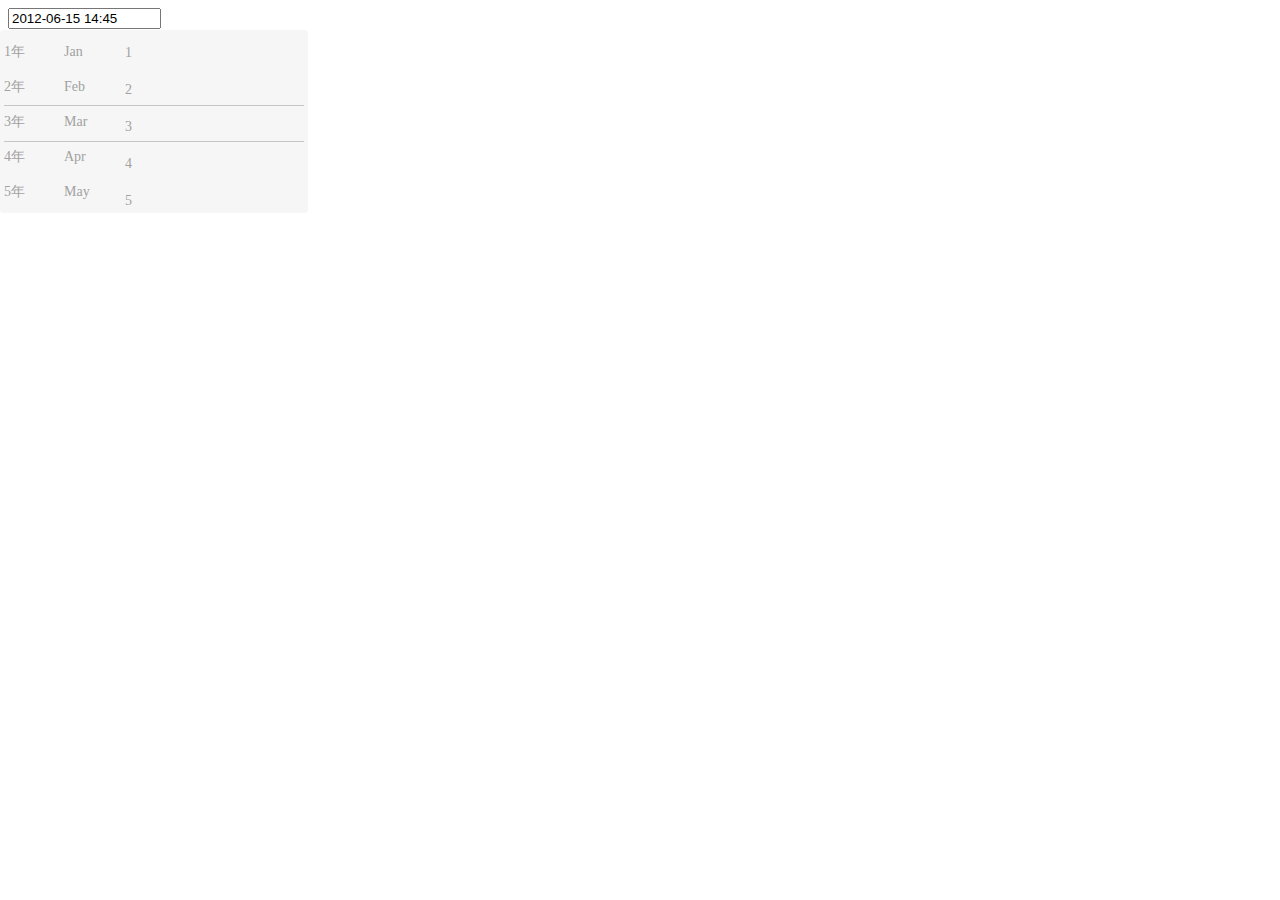
<file: demo/index.html>
<!DOCTYPE HTML>
<html>
<head>
<meta charset="utf-8">
<meta http-equiv="Content-Type" content="text/html; charset=utf-8">
<meta http-equiv="X-UA-Compatible" content="IE=edge">
<meta name="viewport" content="width=device-width, initial-scale=1">
<title>datetimepicker</title>
<!-- Bootstrap core CSS -->
<link href="http://frame.yingyutalk.com/bootstrap/3.3.4/css/bootstrap.min.css" rel="stylesheet">
<link href="../src/css/datetimepicker.css" rel="stylesheet">
</head>

<body>
<input size="16" type="text" value="2012-06-15 14:45" class="form_datetime1">
<!--<div class="datetimepicker datetimepicker-dropdown-bottom-right " style="display:block; top:100px;">
<div class="datetimepicker-modal"></div>
  <div class="datetimepicker-years"><div class="datetimepicker-current"></div>
    <div class="datetimepicker-selecter"><span class="year">2010年</span> <span class="year">2011年</span> <span class="year">2012年</span> <span class="year">2013年</span> <span class="year">2014年</span> <span class="year">2015年</span> <span class="year">2016年</span> <span class="year">2017年</span> </div>
  </div>
  <div class="datetimepicker-months">2 </div>
  <div class="datetimepicker-days">3 </div>
  <div class="datetimepicker-hours">4 </div>
  <div class="datetimepicker-minutes">5 </div>
</div>-->
<script type="text/javascript" src="../lib/jquery-1.10.2.min.js"></script> 
<script type="text/javascript" src="../lib/jquery.mousewheel.min.js"></script> 
<script type="text/javascript" src="../src/js/datapicker.js"></script> 
<script type="text/javascript" src="../src/js/datetimepicker.js"></script> 
<script type="text/javascript">
	$(".form_datetime1").datetimepicker({format: 'yyyy-mm-dd hh:ii', forceParse: true});
	$(function(){
		// CSS transform变换应用
		var transform = function(element, value, key) {
			key = key || "Transform";
			["Moz", "O", "Ms", "Webkit", ""].forEach(function(prefix) {
				element.style[prefix + key] = value;	
			});	
			
			return element;
		}
		var index = 0;
	$('.datetimepicker > div').on('mousewheel', function(event) {
//		var mtop = parseInt($('.datetimepicker-selecter').css('margin-top'));
			index += event.deltaY;
			$(this).find('.datetimepicker-selecter').animate({
				marginTop: (35*index)+'px'
				},0)
//			transform($('.datetimepicker-selecter')[0], 'translateY('+(35*index)+'px'+')')
		//$('.datetimepicker-selecter').css('margin-top', (mtop+35*event.deltaY)+'px');
			console.log(event.deltaX, event.deltaY, event.deltaFactor);
		});
	});
</script>
</body>
</html>
</file>
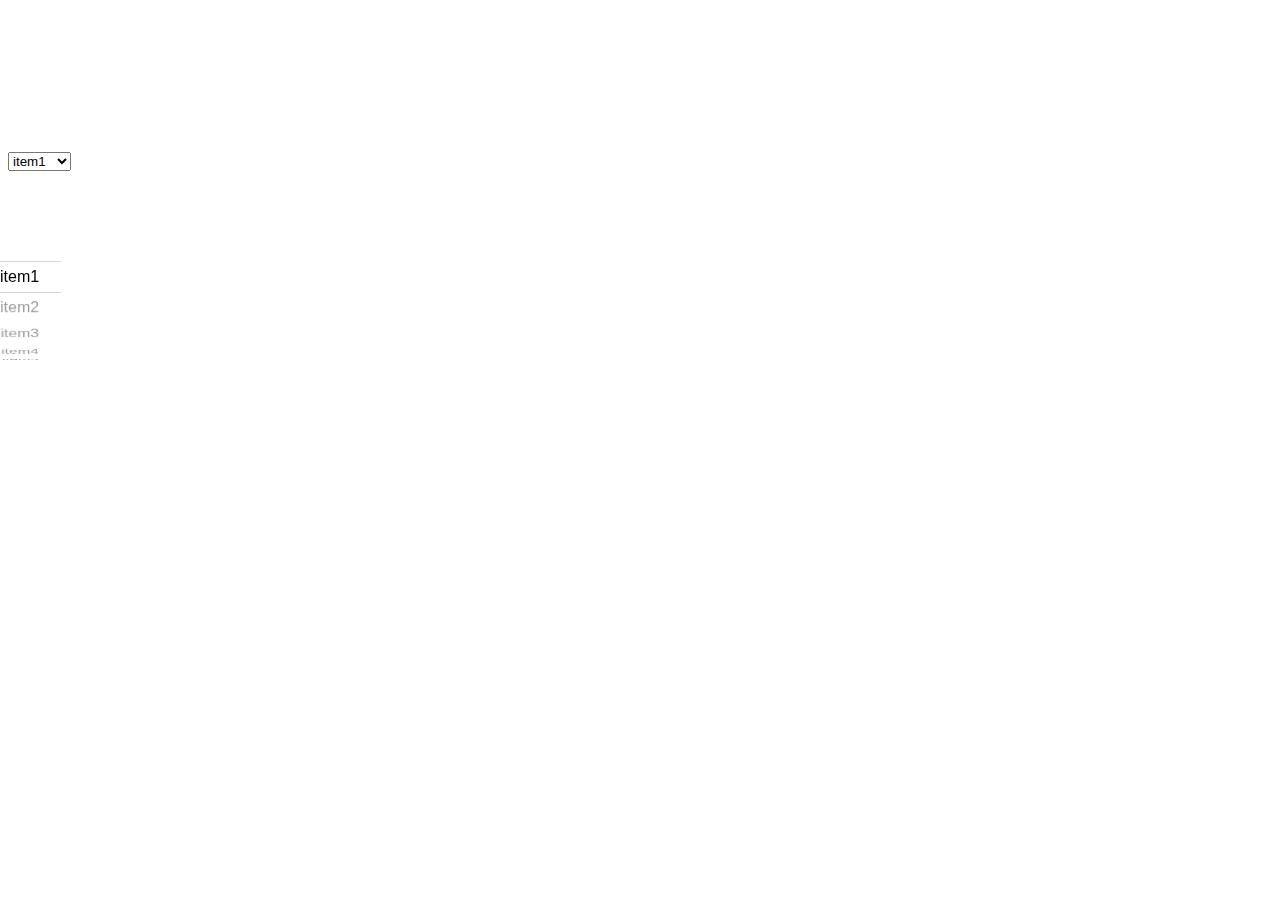
<file: demo/datapicker.html>
<!DOCTYPE HTML>
<html>
<head>
<meta charset="utf-8">
<meta http-equiv="Content-Type" content="text/html; charset=utf-8">
<meta http-equiv="X-UA-Compatible" content="IE=edge">
<meta name="viewport" content="width=device-width, initial-scale=1">
<title>datetimepicker</title>
<!-- Bootstrap core CSS -->
<link href="http://frame.yingyutalk.com/bootstrap/3.3.4/css/bootstrap.min.css" rel="stylesheet">
<link href="../src/css/datapicker.css" rel="stylesheet">
</head>

<body>

<br/>
<br/>
<br/>
<br/>
<br/>
<br/>
<br/>
<br/>
<select class="form-control">
  <option value="1">item1</option>
  <option value="2">item2</option>
  <option value="3">item3</option>
  <option value="4">item4</option>
  <option value="5">item5</option>
  <option value="6">item6</option>
  <option value="7">item7</option>
  <option value="8">item8</option>
  <option value="9">item9</option>
  <option value="10">item10</option>
  <option value="11">item11</option>
  <option value="12">item12</option>
  <option value="13">item13</option>
  <option value="14">item14</option>
  <option value="15">item15</option>
  <option value="16">item16</option>
  <option value="17">item17</option>
  <option value="18">item18</option>
  <option value="19">item19</option>
  <option value="20">item20</option>
  <option value="21">item21</option>
  <option value="22">item22</option>
  <option value="23">item23</option>
</select>
<script type="text/javascript" src="../lib/jquery-1.10.2.min.js"></script> 
<script type="text/javascript" src="../lib/jquery.mousewheel.min.js"></script> 
<script type="text/javascript" src="../src/js/datapicker.js"></script> 
<script type="text/javascript">
$(function(){
	$('select').datapicker();
});
	//$(".form_datetime1").datetimepicker({format: 'yyyy-mm-dd hh:ii', forceParse: true});
//	$(function(){
//		// CSS transform变换应用
//		var transform = function(element, value, key) {
//			key = key || "Transform";
//			["Moz", "O", "Ms", "Webkit", ""].forEach(function(prefix) {
//				element.style[prefix + key] = value;	
//			});	
//			
//			return element;
//		}
//		var index = 0;
//	$('.datetimepicker > div').on('mousewheel', function(event) {
////		var mtop = parseInt($('.datetimepicker-selecter').css('margin-top'));
//			index += event.deltaY;
//			$(this).find('.datetimepicker-selecter').animate({
//				marginTop: (35*index)+'px'
//				},0)
////			transform($('.datetimepicker-selecter')[0], 'translateY('+(35*index)+'px'+')')
//		//$('.datetimepicker-selecter').css('margin-top', (mtop+35*event.deltaY)+'px');
//			console.log(event.deltaX, event.deltaY, event.deltaFactor);
//		});
//	});
</script>
</body>
</html>
</file>
<file: src/css/datetimepicker.css>
@charset "utf-8";
/* CSS Document */

.datetimepicker{
	position:absolute;
	padding: 4px;
    margin-top: 1px;
    -webkit-border-radius: 4px;
    -moz-border-radius: 4px;
    border-radius: 4px;
    direction: ltr;
	background:#f6f6f6;
}
.datetimepicker-dropdown-bottom-right:before {
    top: -7px;
    left: 6px;
}
[class*=" datetimepicker-dropdown"]:before {
    content: '';
    display: inline-block;
    border-left: 7px solid transparent;
    border-right: 7px solid transparent;
    border-bottom: 7px solid #cccccc;
    border-bottom-color: rgba(0, 0, 0, 0.2);
    position: absolute;
}
.datetimepicker-dropdown-bottom-right:after {
    top: -6px;
    left: 7px;
}
[class*=" datetimepicker-dropdown"]:after {
    content: '';
    display: inline-block;
    border-left: 6px solid transparent;
    border-right: 6px solid transparent;
    border-bottom: 6px solid #ffffff;
    position: absolute;
}
.datetimepicker .datetimepicker-years,
.datetimepicker .datetimepicker-months,
.datetimepicker .datetimepicker-days,
.datetimepicker .datetimepicker-hours,
.datetimepicker .datetimepicker-minutes{ 
float:left; height:175px; width:60px;
overflow:hidden;
line-height:35px;
font-size:14px;
color:#a1a1a1;
position:relative;
	
	
}
.datetimepicker .year,.datetimepicker .month,.datetimepicker .day{
	display: block;
}
.datetimepicker-selecter{ 
-moz-transition: all 0.05s ease-in;
-webkit-transition: all 0.05s ease-in;
-o-transition: all 0.05s ease-in;
transition: all 0.05s ease-in;
}
.datetimepicker-modal{background-color: #FFF;filter: alpha(opacity=50);    opacity: .5;    position: absolute;
    top: 0;
    right: 0;
    bottom: 0;
    left: 0;
	display:none;
	}
.datetimepicker-current{ 
position: absolute; top:50%; left:0; right:0; margin-top:-17px; height:35px; border-top: solid 1px #c6c6c6; border-bottom: solid 1px #c6c6c6; }


.datetimepicker .active{color:#000; font-weight:bold}
.datetimepicker .today{color:#0fff00; font-weight:bold}
</file>
<file: src/css/datapicker.css>
@charset "utf-8";
/* CSS Document */

.datapicker {
	position:absolute;
	margin-top: 1px;
	-webkit-border-radius: 4px;
	-moz-border-radius: 4px;
	border-radius: 4px;
	direction: ltr;
	background:#FFFFFF;
	perspective: 1000px;
    perspective-origin: center center;
}
.datapicker, .datapicker * {
    box-sizing: border-box;
    -webkit-user-select: none;
    font-family: helvetica;
}
.clone-scroller {
    -webkit-box-shadow: inset 0 20px 24px 3px white, inset 0 -20px 24px 3px white;
    -ms-box-shadow: inset 0 10px 24px 3px white, inset 0 -20px 24px 3px white;
    -moz-box-shadow: inset 0 10px 24px 3px white, inset 0 -20px 24px 3px white;
    box-shadow: inset 0 10px 24px 3px white, inset 0 -20px 24px 3px white;
    z-index: 5;
    overflow: hidden;
    height: 100%;
    
    top: 0;
    width: 100%;
	height:30px;
	
    margin-top: 90px;
    margin-bottom: 90px;
}
.clone-scroller .option {
    visibility: hidden;
	display:block;
}
.picker-up, .picker-down {
    position: absolute;
    z-index: 2;
    background: rgba(256, 256, 256, 0.6);
    width: 100%;
    height: 90px;
}
.picker-up {
    top: 0;
    border-bottom: 1px solid lightgray;
}
.picker-down {
    top: 120px;
    border-top: 1px solid lightgray;
}
.picker-scroller {
    -webkit-transition: -webkit-transform 100ms ease;
    -webkit-transform: translateZ(-90px) rotateX(0deg);
    -webkit-transform-style: preserve-3d;
    height: 100%;
	position:absolute;
	top:0;
}
.picker-scroller .option {
    position: absolute;
    backface-visibility: hidden;
    -webkit-backface-visibility: hidden;
    width: 100%;
    transition: all 300ms;
    color: black;
    transform-origin: 50% 50%;
    -webkit-transform-style: preserve-3d;
}

.datapicker-dropdown-bottom-right:before {
	top: -7px;
	left: 6px;
}
[class*=" datapicker-dropdown"]:before {
 content: '';
 display: inline-block;
 border-left: 7px solid transparent;
 border-right: 7px solid transparent;
 border-bottom: 7px solid #cccccc;
 border-bottom-color: rgba(0, 0, 0, 0.2);
 position: absolute;
}
.datapicker-dropdown-bottom-right:after {
	top: -6px;
	left: 7px;
}
[class*=" datapicker-dropdown"]:after {
 content: '';
 display: inline-block;
 border-left: 6px solid transparent;
 border-right: 6px solid transparent;
 border-bottom: 6px solid #ffffff;
 position: absolute;
}
.datapicker .datapicker-years, .datapicker .datapicker-months, .datapicker .datapicker-days, .datapicker .datapicker-hours, .datapicker .datapicker-minutes {
	float:left;
	height:175px;
	width:60px;
	overflow:hidden;
	line-height:35px;
	font-size:14px;
	color:#a1a1a1;
	position:relative;
}
.datapicker-item {
	display: block;
}
.datapicker-selecter {
	-moz-transition: all 0.05s ease-in;
	-webkit-transition: all 0.05s ease-in;
	-o-transition: all 0.05s ease-in;
	transition: all 0.05s ease-in;
}
.datapicker-modal {
	background-color: #FFF;
	filter: alpha(opacity=50);
	opacity: .5;
	position: absolute;
	top: 0;
	right: 0;
	bottom: 0;
	left: 0;
	display:none;
}
.datapicker-current {
	position: absolute;
	top:50%;
	left:0;
	right:0;
	margin-top:-17px;
	height:35px;
	border-top: solid 1px #c6c6c6;
	border-bottom: solid 1px #c6c6c6;
}

.datapicker-selecter:before {
 content: '';
 display: block;
	background:rgba(256,256,256,0.6);  
	top:0;
	width:100%;
	height:70px;
 position: absolute;

}
.datapicker .active {
	color:#000;
	font-weight:bold
}
.datapicker .today {
	color:#0fff00;
	font-weight:bold
}
</file>
